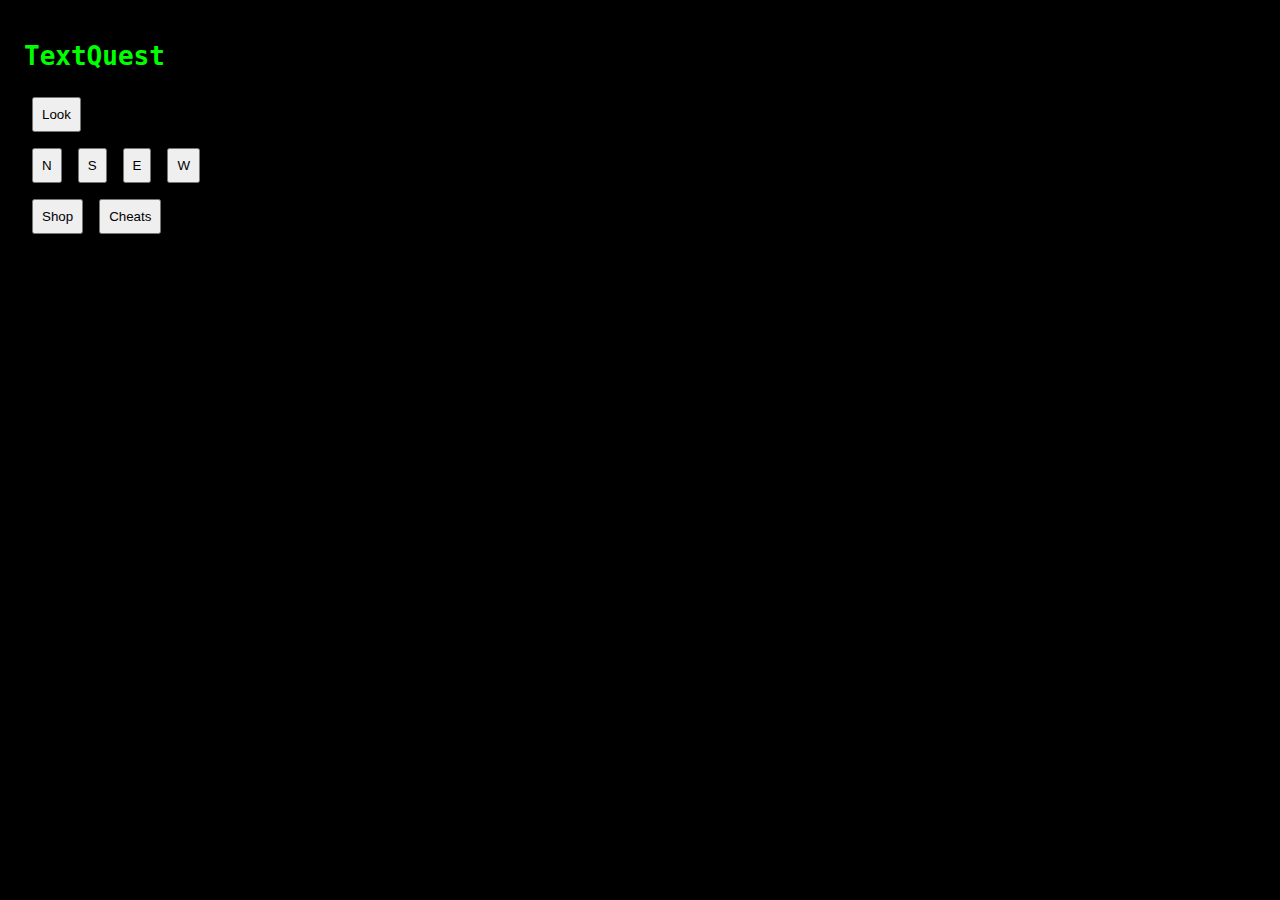
<file: index.html>
<!DOCTYPE html><html><head><meta charset='utf-8'><title>TextQuest</title>
<link rel=stylesheet href=style.css></head><body data-page=world>
<h1>TextQuest</h1><div id=hud></div><button id=lookBtn>Look</button>
<div id=desc></div><nav><button id=n>N</button><button id=s>S</button><button id=e>E</button><button id=w>W</button></nav>
<nav><a href=shop.html><button>Shop</button></a><a href=cheats.html><button>Cheats</button></a></nav>
<script src=game-core.js></script>
<script>document.getElementById('lookBtn').onclick=look;</script></body></html>
</file>
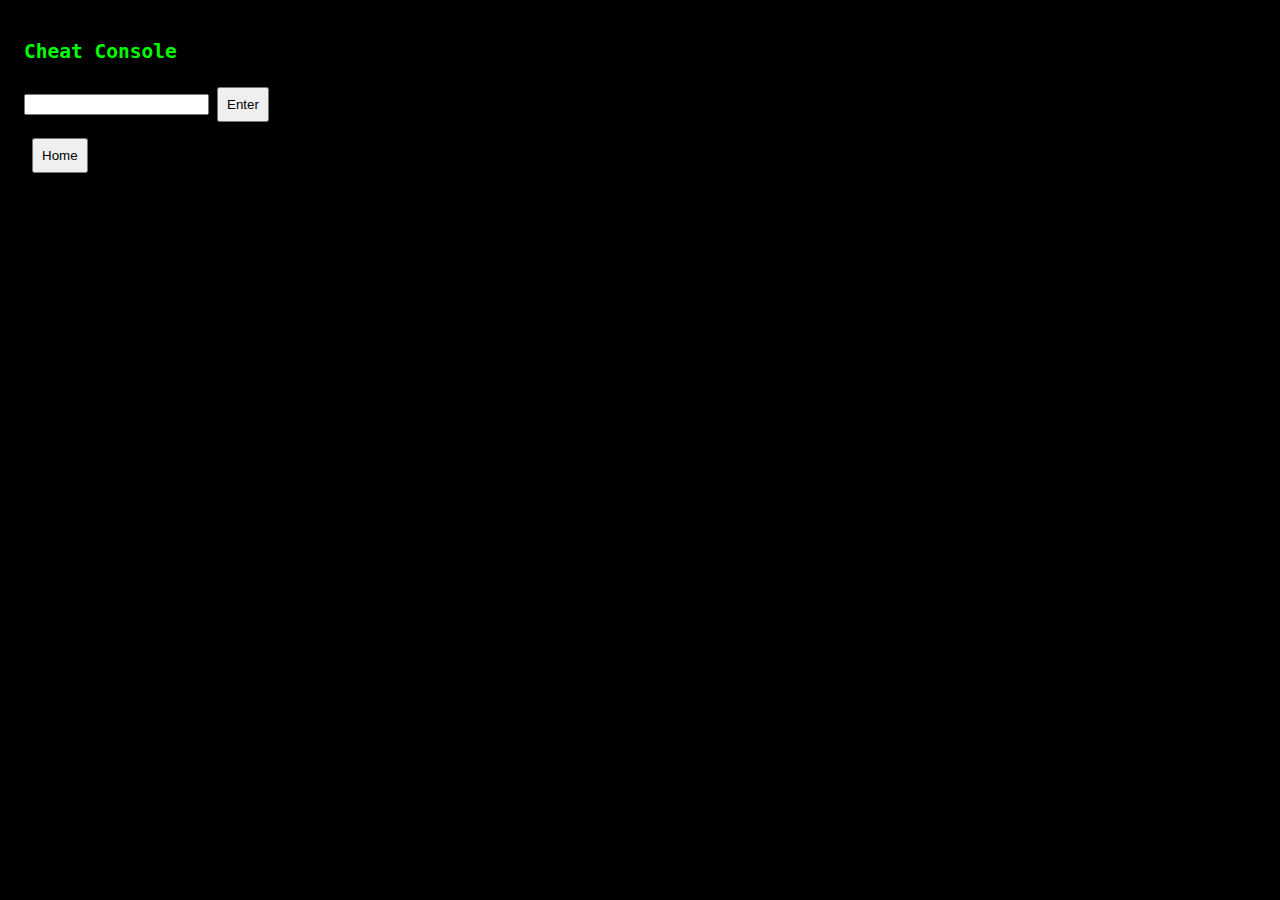
<file: cheats.html>
<!DOCTYPE html><html><head><meta charset='utf-8'><title>Cheats</title>
<link rel=stylesheet href=style.css></head><body data-page=cheats>
<h2>Cheat Console</h2><input id=cmd><button onclick="cheat()">Enter</button>
<div id=log></div><a href=index.html><button>Home</button></a>
<script src=game-core.js></script>
<script>
function cheat(){
 const c=document.getElementById('cmd').value.trim();
 document.getElementById('log').textContent='Executed: '+c;
 if(c==='god mode'){alert('God Mode Enabled');}
 if(c==='duplicate item'){alert('Duplicated items in inventory.');}
}
</script></body></html>
</file>
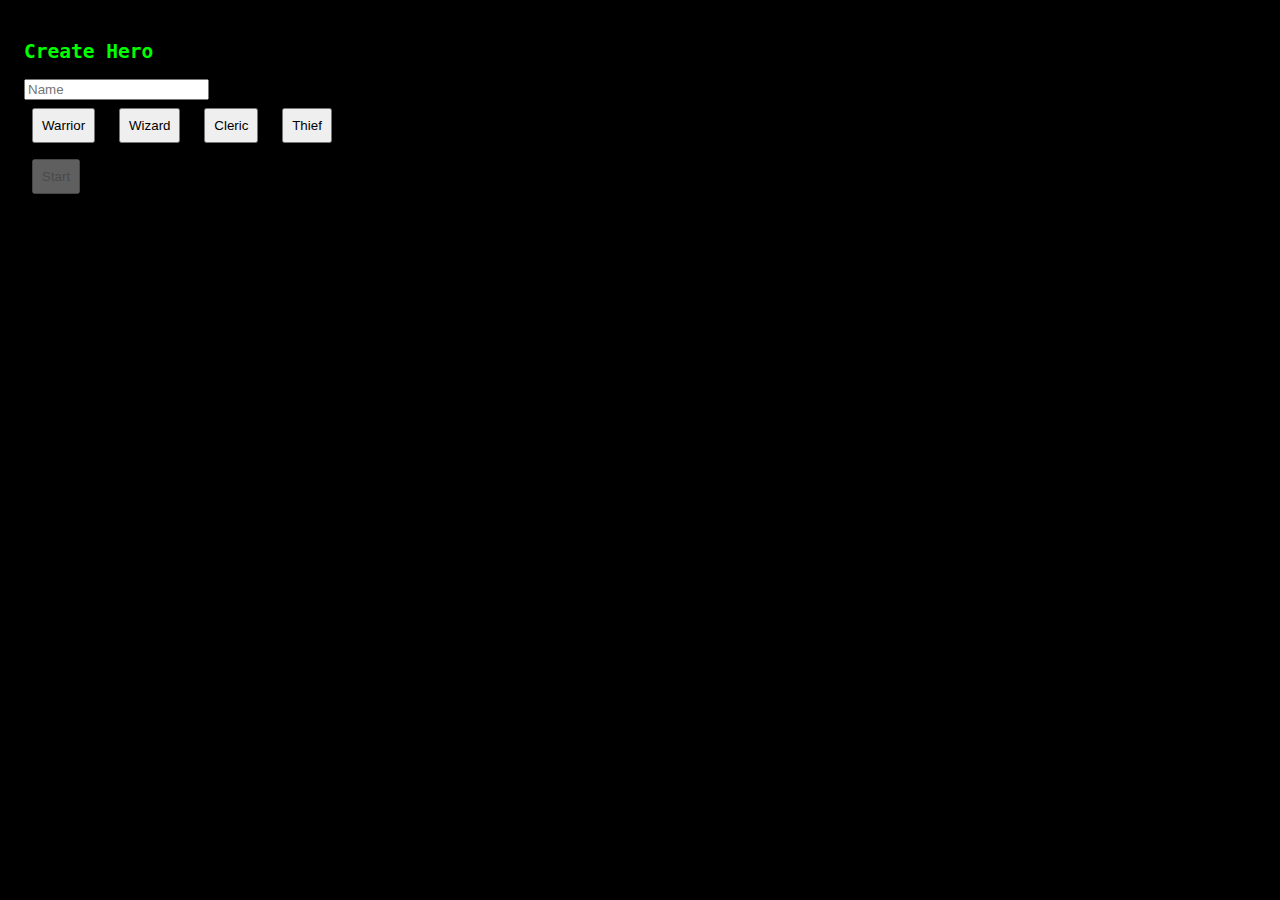
<file: create.html>
<!DOCTYPE html><html><head><meta charset="utf-8"><title>Create Hero</title>
<link rel=stylesheet href=style.css></head><body>
<h2>Create Hero</h2><input id=name placeholder="Name">
<div id=classes>
<button data-cls=warrior>Warrior</button>
<button data-cls=wizard>Wizard</button>
<button data-cls=cleric>Cleric</button>
<button data-cls=thief>Thief</button>
</div>
<button id=start disabled>Start</button>
<script>
let cls='';
const nameBox=document.getElementById('name'), startBtn=document.getElementById('start');
document.querySelectorAll('[data-cls]').forEach(b=>b.onclick=()=>{cls=b.dataset.cls;
  document.querySelectorAll('[data-cls]').forEach(x=>x.classList.toggle('active',x===b));
  check();});
nameBox.oninput=check;
function check(){startBtn.disabled=!nameBox.value.trim()||!cls;}
startBtn.onclick=()=>{localStorage.clear();
 localStorage.tq7_setup=JSON.stringify({name:nameBox.value.trim(),cls});
 location.href='index.html';};
</script></body></html>
</file>
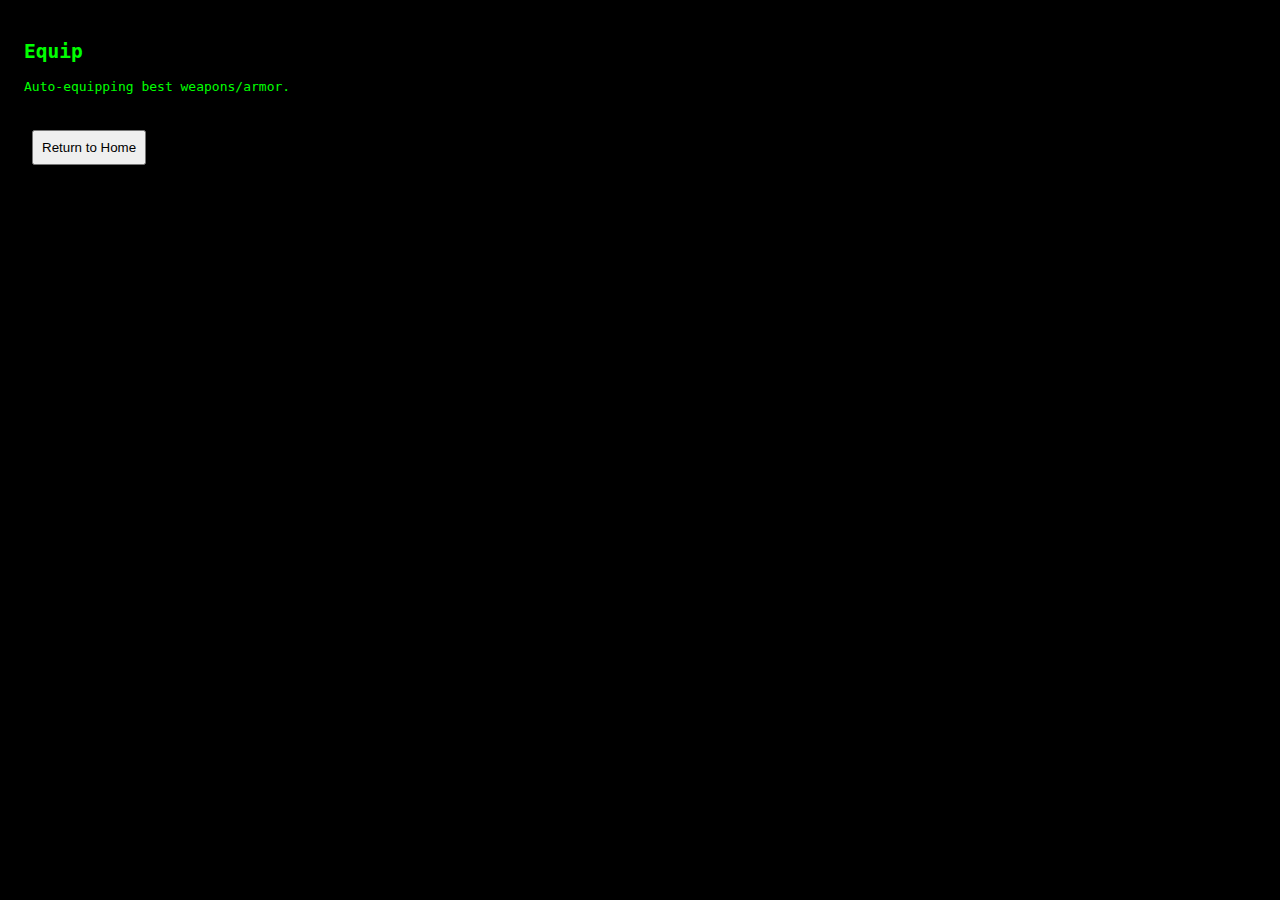
<file: equip.html>
<!DOCTYPE html>
<html><head><meta charset="UTF-8"/><title>Equip</title>
<link rel="stylesheet" href="style.css"/></head><body>
<h2>Equip</h2>
<p>Auto-equipping best weapons/armor.</p>
<br/><a href="index.html"><button>Return to Home</button></a>
</body></html>
</file>
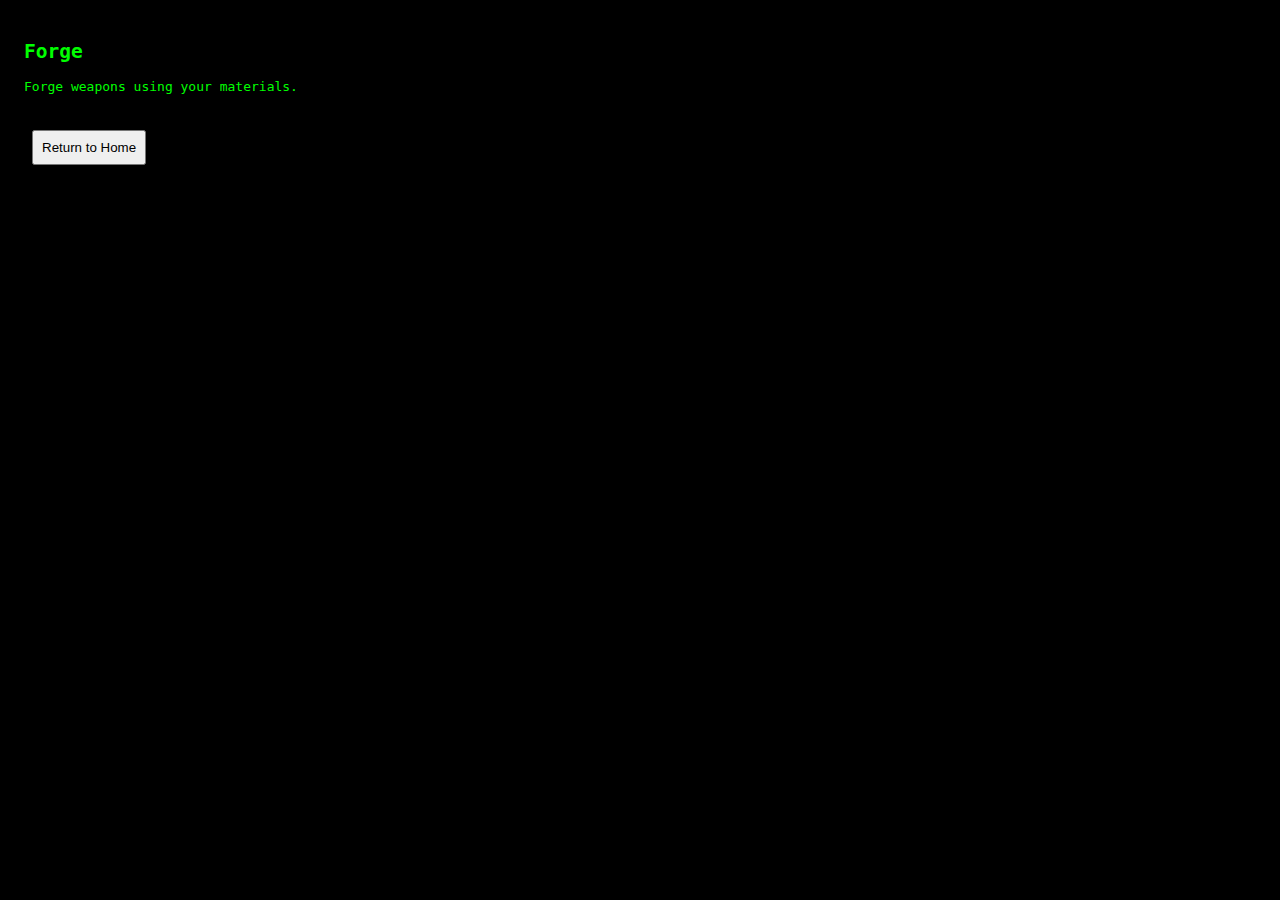
<file: forge.html>
<!DOCTYPE html>
<html><head><meta charset="UTF-8"/><title>Forge</title>
<link rel="stylesheet" href="style.css"/></head><body>
<h2>Forge</h2>
<p>Forge weapons using your materials.</p>
<br/><a href="index.html"><button>Return to Home</button></a>
</body></html>
</file>
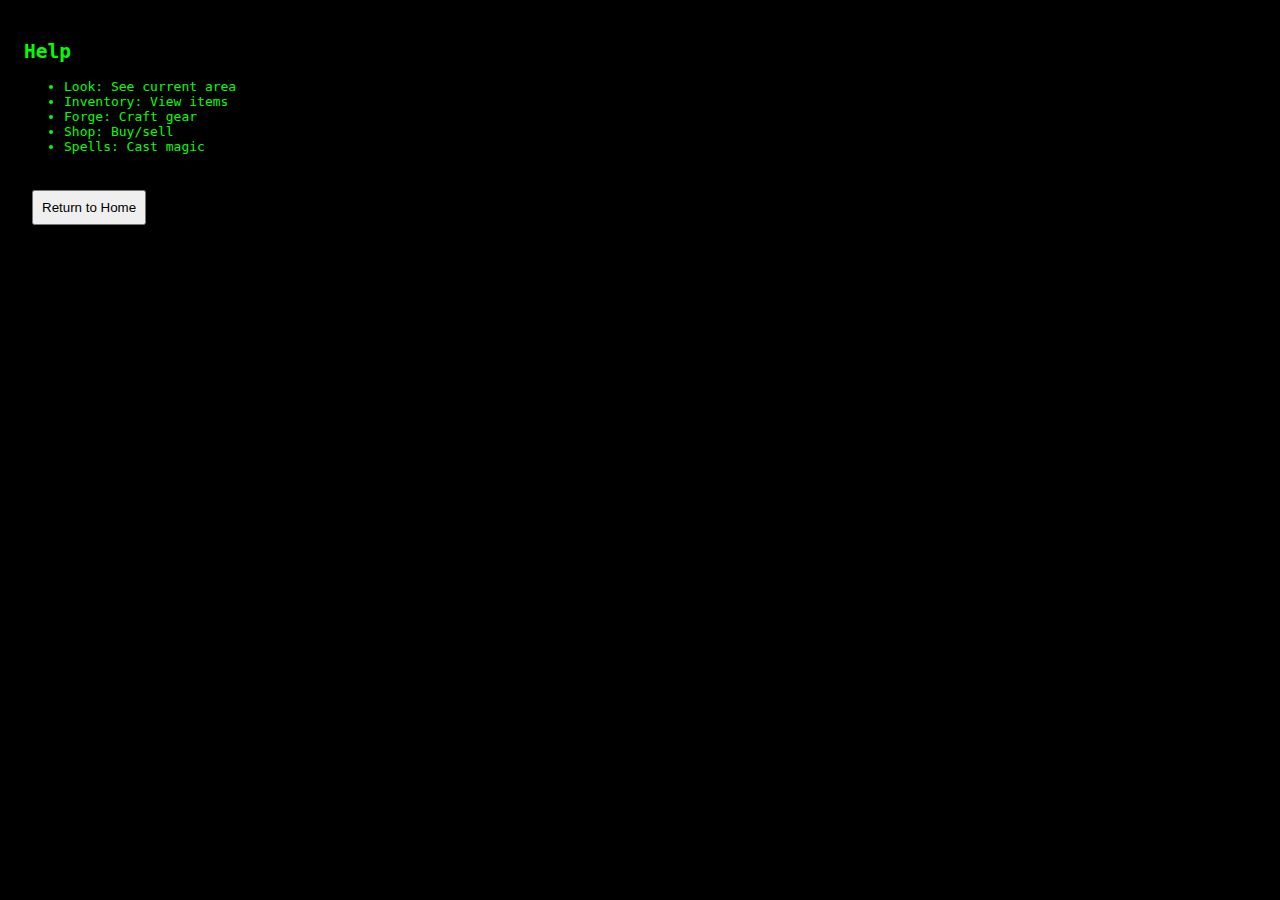
<file: help.html>
<!DOCTYPE html>
<html><head><meta charset="UTF-8"/><title>Help</title>
<link rel="stylesheet" href="style.css"/></head><body>
<h2>Help</h2>
<ul><li>Look: See current area</li><li>Inventory: View items</li><li>Forge: Craft gear</li><li>Shop: Buy/sell</li><li>Spells: Cast magic</li></ul>
<br/><a href="index.html"><button>Return to Home</button></a>
</body></html>
</file>
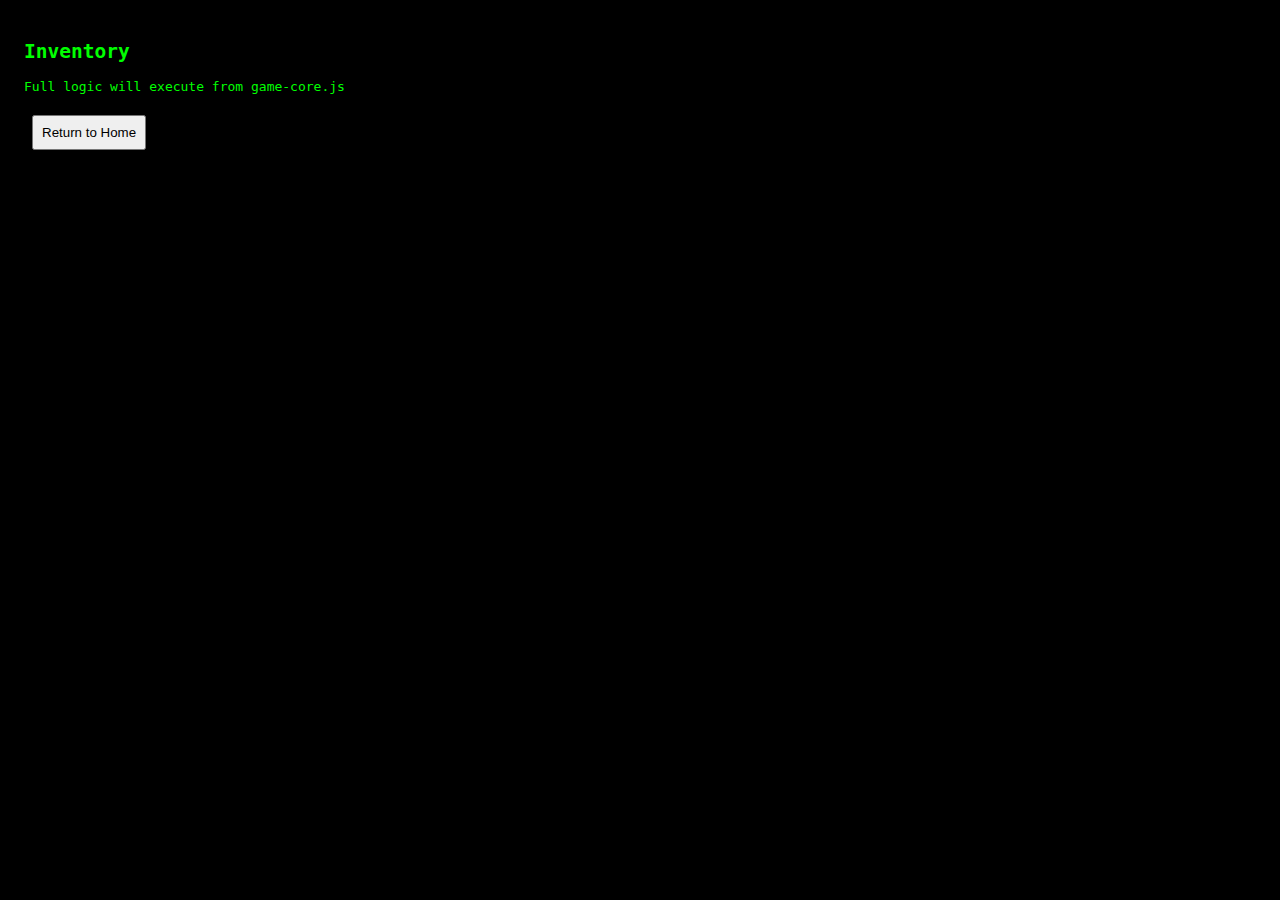
<file: inventory.html>
<!DOCTYPE html><html><head><meta charset='utf-8'><title>inventory.html</title><link rel='stylesheet' href='style.css'><script src='game-core.js'></script></head><body onload='hud()'><h2>Inventory</h2><p>Full logic will execute from game-core.js</p><a href='index.html'><button>Return to Home</button></a></body></html>
</file>
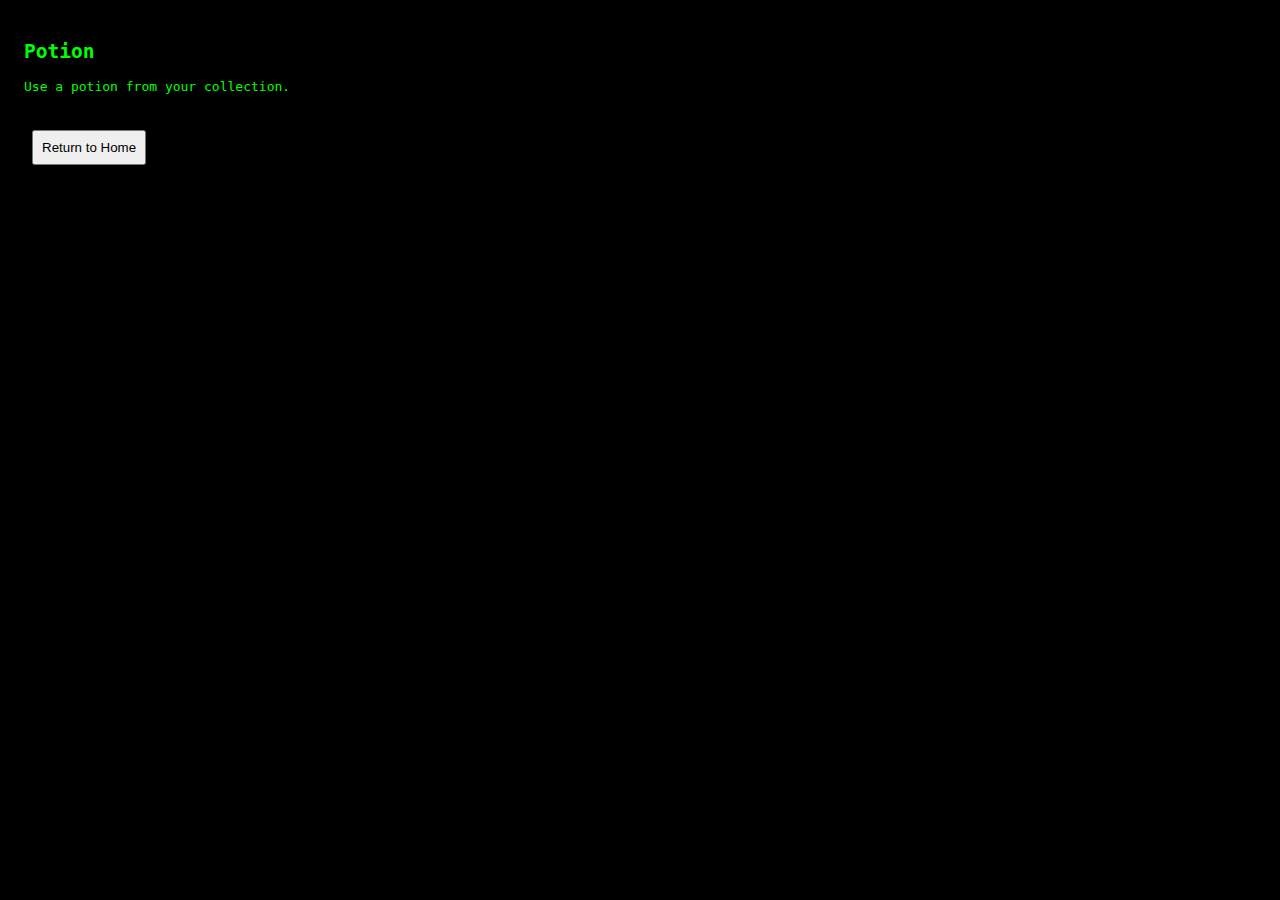
<file: potion.html>
<!DOCTYPE html>
<html><head><meta charset="UTF-8"/><title>Potion</title>
<link rel="stylesheet" href="style.css"/></head><body>
<h2>Potion</h2>
<p>Use a potion from your collection.</p>
<br/><a href="index.html"><button>Return to Home</button></a>
</body></html>
</file>
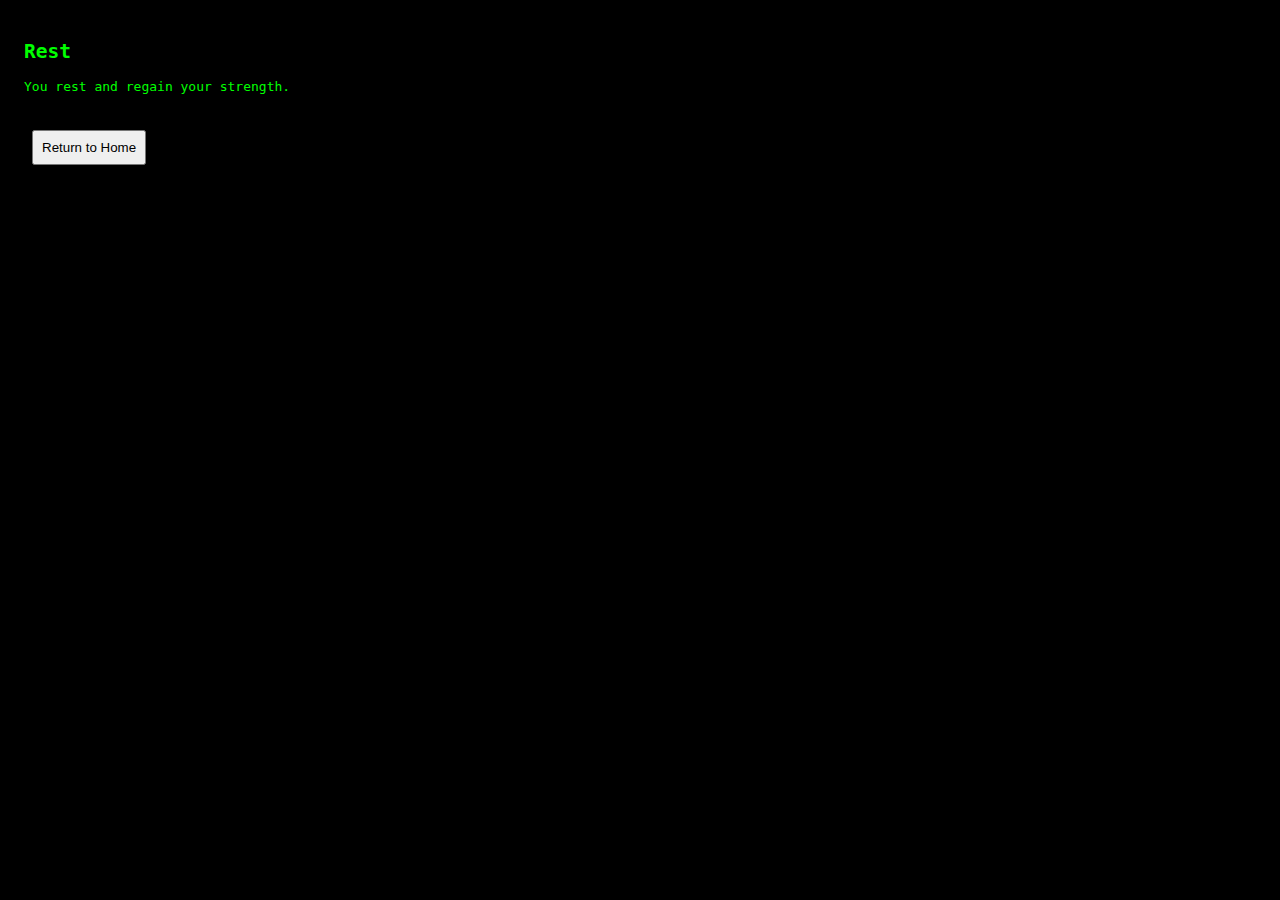
<file: rest.html>
<!DOCTYPE html>
<html><head><meta charset="UTF-8"/><title>Rest</title>
<link rel="stylesheet" href="style.css"/></head><body>
<h2>Rest</h2>
<p>You rest and regain your strength.</p>
<br/><a href="index.html"><button>Return to Home</button></a>
</body></html>
</file>
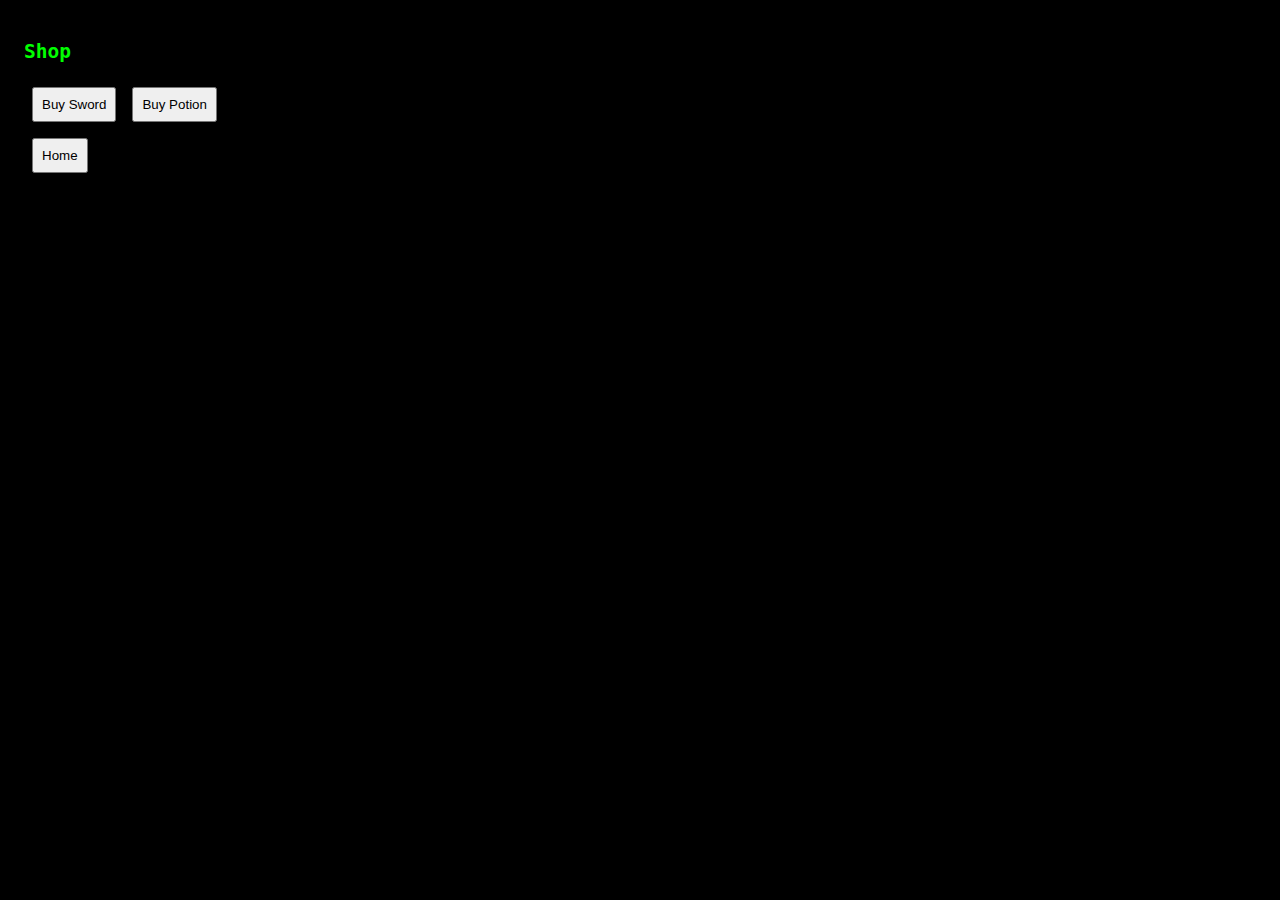
<file: shop.html>
<!DOCTYPE html><html><head><meta charset='utf-8'><title>Shop</title>
<link rel=stylesheet href=style.css></head><body data-page=shop>
<h2>Shop</h2><div id=buy></div><a href=index.html><button>Home</button></a>
<script src=game-core.js></script></body></html>
</file>
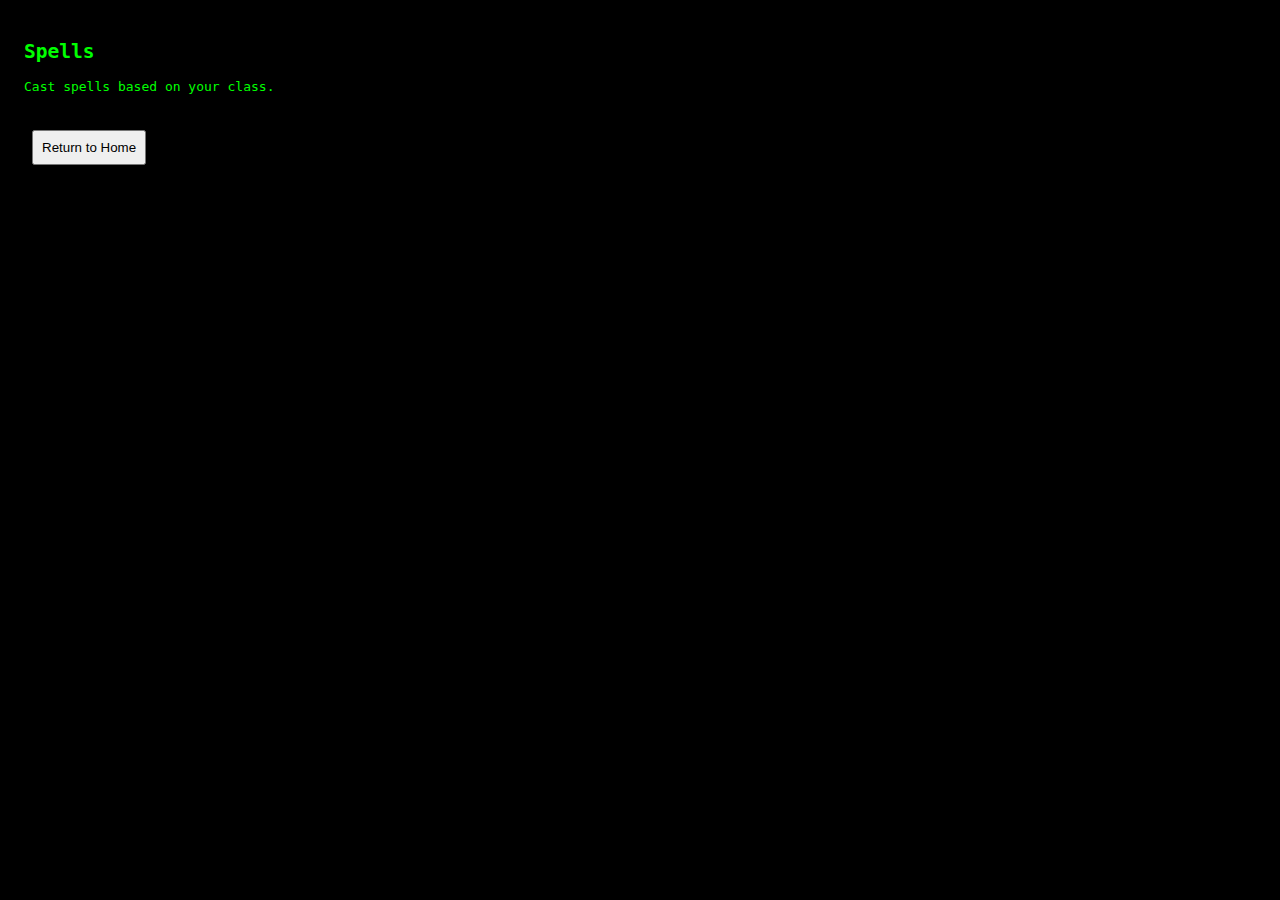
<file: spells.html>
<!DOCTYPE html>
<html><head><meta charset="UTF-8"/><title>Spells</title>
<link rel="stylesheet" href="style.css"/></head><body>
<h2>Spells</h2>
<p>Cast spells based on your class.</p>
<br/><a href="index.html"><button>Return to Home</button></a>
</body></html>
</file>
<file: style.css>
body{background:#000;color:#0f0;font-family:monospace;padding:1rem}
button{margin:.5rem;padding:.5rem}
</file>
